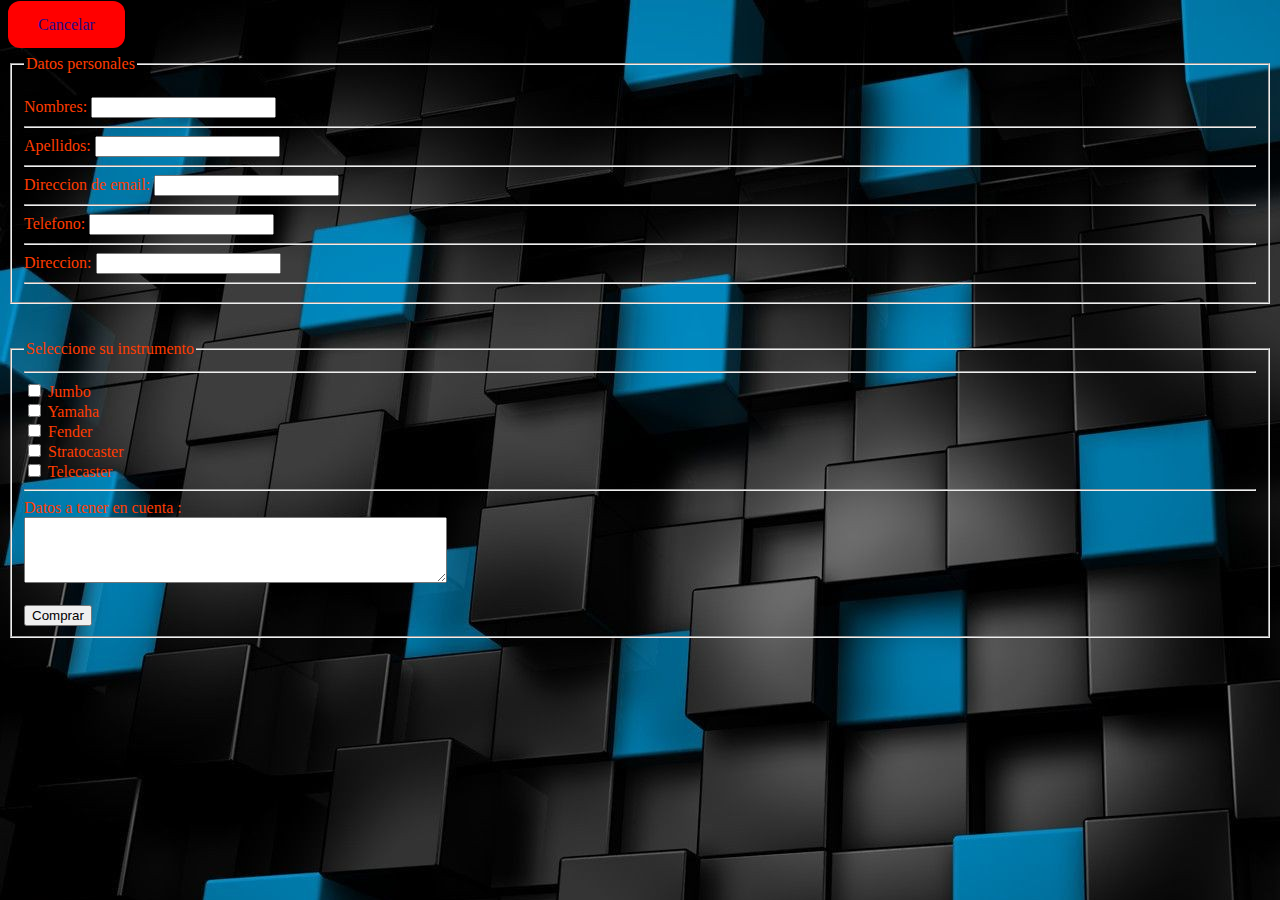
<file: formulario activado/formulario de modelos.html>
<!DOCTYPE html>
<!DOCTYPE html>
<html lang="en">

<head>
    <link rel="stylesheet" href="../CSS/Estilos.css">
    <meta charset="UTF-8">
    <meta http-equiv="X-UA-Compatible" content="IE=edge">
    <meta name="viewport" content="width=device-width, initial-scale=1.0">
    <title>Formularios</title>
</head>

<body>
    <div>
        <form action="https://formspree.io/f/myyvlgyw" method="POST">

            <fieldset>
                <legend>Datos personales</legend>
                <br>
                <label for="Nombre">Nombres:</label>
                <input type="text" id="Nombre" name="Nombre"><br>
                <hr>
                <label for="Apellido">Apellidos:</label>
                <input type="text" id="Apellido" name="Apellido"><br>
                <hr>
                <label for="email">Direccion de email:</label>
                <input type="email" id="email" name="email"><br>
                <hr>
                <label for="Telefono">Telefono:</label>
                <input type="text" id="Telefono" name="Telefono"><br>
                <hr>
                <label for="domicilio">Direccion:</label>
                <input type="text" id="domicilio" name="domicilio"><br>

                <hr>
            </fieldset><br><br>

            <fieldset>
                <legend>Seleccione su instrumento</legend>

                <hr>
                <input type="checkbox" id="instrumento" name="instrumento" value="Guitarra Jumbo">
                <label for="instrumento"> Jumbo</label><br>
                <input type="checkbox" id="instrumento" name="instrumento" value="Guitarra Yamaha">
                <label for="instrumento"> Yamaha</label><br>
                <input type="checkbox" id="instrumento" name="instrumento" value="Guitarra Fender">
                <label for="instrumento"> Fender</label><br>
                <input type="checkbox" id="instrumento" name="instrumento" value="Guitarra Stratocaster">
                <label for="instrumento"> Stratocaster</label><br>
                <input type="checkbox" id="instrumento" name="instrumento" value="Guitarra Telecaster">
                <label for="instrumento"> Telecaster</label>
                <hr>

                <label for="Comentarios">Datos a tener en cuenta :</label><br>

                <textarea id="Comentarios" name="Comentarios" rows="4" cols="50">

</textarea><br><br>

                <input type="submit" value="Comprar">
    </div>
    <nav>
        <a href="../index.html">Cancelar</a>
    </nav>
    </form>
</body>

</html>
</file>
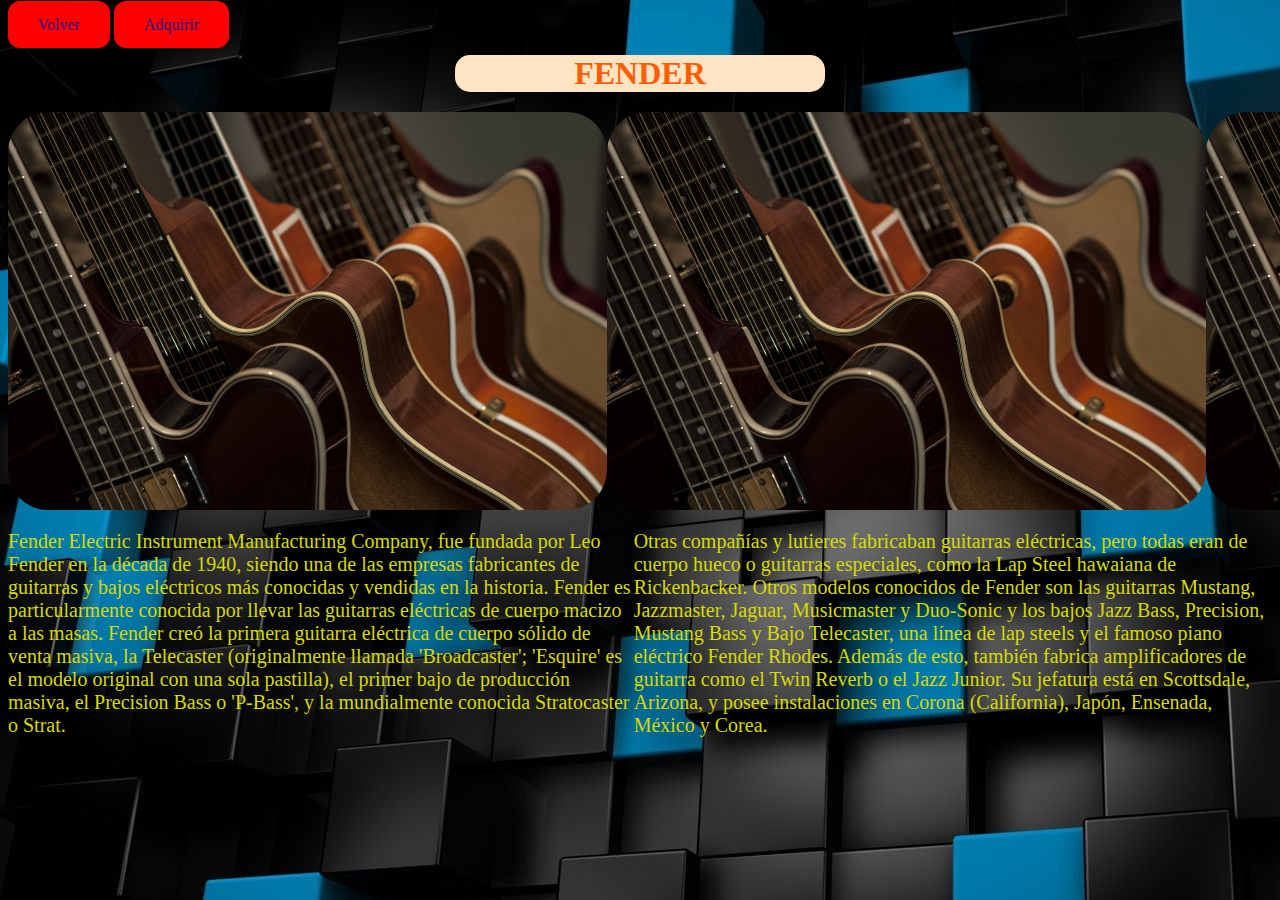
<file: Paginas/FENDER.HTML>
<!DOCTYPE html>
<html lang="en">

<head>
    <link rel="stylesheet" href="../CSS/Estilos.css">
    <meta charset="UTF-8">
    <meta http-equiv="X-UA-Compatible" content="IE=edge">
    <meta name="viewport" content="width=device-width, initial-scale=1.0">
    <title>Modelo Fender</title>
</head>
<!--esta pagina esta hecha con flexbox-->
<body>
    <main>
        <section>
            <H1 class="treinta">FENDER</H1>
            <nav>
                <a href="../index.html">Volver</a>
                <a href="../formulario activado/formulario de modelos.html">Adquirir</a>
            </nav>
            <div class="contenedor">
               
                <img class="radio"src="../Imagenes/pexels-photo-417451.jpeg" width="750" height="398">
                <img class="radio"src="../Imagenes/pexels-photo-417451.jpeg" width="750" height="398">
                <img class="radio"src="../Imagenes/pexels-photo-417451.jpeg" width="750" height="398">
                <img class="radio"src="../Imagenes/pexels-photo-417451.jpeg" width="750" height="398">
            </div>

        </section>
        <div class="contenedor2"> 
            <p>Fender Electric Instrument Manufacturing Company, fue fundada por Leo Fender en la década de 1940, siendo
                una
                de
                las empresas fabricantes de guitarras y bajos eléctricos más conocidas y vendidas en la historia.

                Fender es particularmente conocida por llevar las guitarras eléctricas de cuerpo macizo a las masas.
                Fender
                creó
                la primera guitarra eléctrica de cuerpo sólido de venta masiva, la Telecaster (originalmente llamada
                'Broadcaster'; 'Esquire' es el modelo original con una sola pastilla), el primer bajo de producción
                masiva,
                el
                Precision Bass o 'P-Bass', y la mundialmente conocida Stratocaster o Strat.</p>

            <p> Otras compañías y lutieres fabricaban guitarras eléctricas, pero todas eran de cuerpo hueco o guitarras
                especiales, como la Lap Steel hawaiana de Rickenbacker.

                Otros modelos conocidos de Fender son las guitarras Mustang, Jazzmaster, Jaguar, Musicmaster y Duo-Sonic
                y
                los
                bajos Jazz Bass, Precision, Mustang Bass y Bajo Telecaster, una línea de lap steels y el famoso piano
                eléctrico
                Fender Rhodes. Además de esto, también fabrica amplificadores de guitarra como el Twin Reverb o el Jazz
                Junior.

                Su jefatura está en Scottsdale, Arizona, y posee instalaciones en Corona (California), Japón, Ensenada,
                México y
                Corea.</p>
        
   </div> </main>
</body>

</html>
</file>
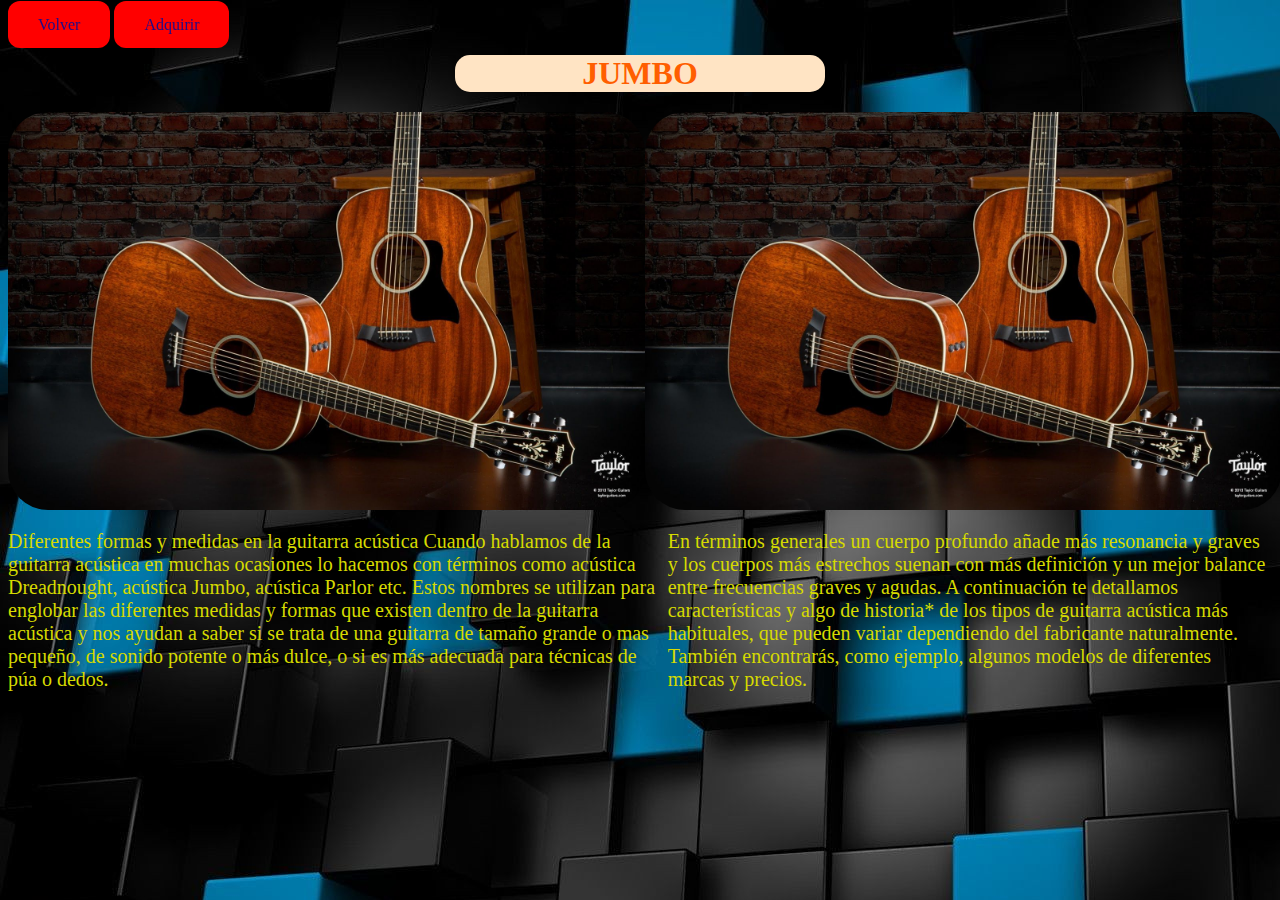
<file: Paginas/JUMBO.HTML>
<!DOCTYPE html>
<html lang="en">

<head>
    <link rel="stylesheet" href="../CSS/Estilos.css">
    <title>Modelo Jumbo</title>
    <meta charset="UTF-8">
    <meta http-equiv="X-UA-Compatible" content="IE=edge">
    <meta name="viewport" content="width=device-width, initial-scale=1.0">

</head>
<!--esta pagina esta hecha con flexbox-->

<body>
    <main>
        <section>

            <H1 class="treinta">JUMBO</H1>
            <nav>
                <a href="../index.html">Volver</a>
                <a href="../formulario activado/formulario de modelos.html">Adquirir</a>
            </nav>
        </section>

        <div class="contenedor">

            <img class="radio" src="../Imagenes/20758-guitarras.jpg" width="750" height="398">
            <img class="radio" src="../Imagenes/20758-guitarras.jpg" width="750" height="398">
            <img class="radio" src="../Imagenes/20758-guitarras.jpg" width="750" height="398">
            <img class="radio" src="../Imagenes/20758-guitarras.jpg" width="750" height="398">



        </div>


        <div class="contenedor2">

            <p> Diferentes formas y medidas en la guitarra acústica
                Cuando hablamos de la guitarra acústica en muchas ocasiones lo hacemos con términos como acústica
                Dreadnought,
                acústica Jumbo, acústica Parlor etc.

                Estos nombres se utilizan para englobar las diferentes medidas y formas que existen dentro de la
                guitarra
                acústica y nos ayudan a saber si se trata de una guitarra de tamaño grande o mas pequeño, de sonido
                potente
                o
                más dulce, o si es más adecuada para técnicas de púa o dedos.</p>


            <p> En términos generales un cuerpo profundo añade más resonancia y graves y los cuerpos más estrechos
                suenan
                con
                más definición y un mejor balance entre frecuencias graves y agudas.
                A continuación te detallamos características y algo de historia* de los tipos de guitarra acústica
                más
                habituales, que pueden variar dependiendo del fabricante naturalmente. También encontrarás, como
                ejemplo,
                algunos modelos de diferentes marcas y precios.</p>
        </div>

    </main>
</body>

</html>
</file>
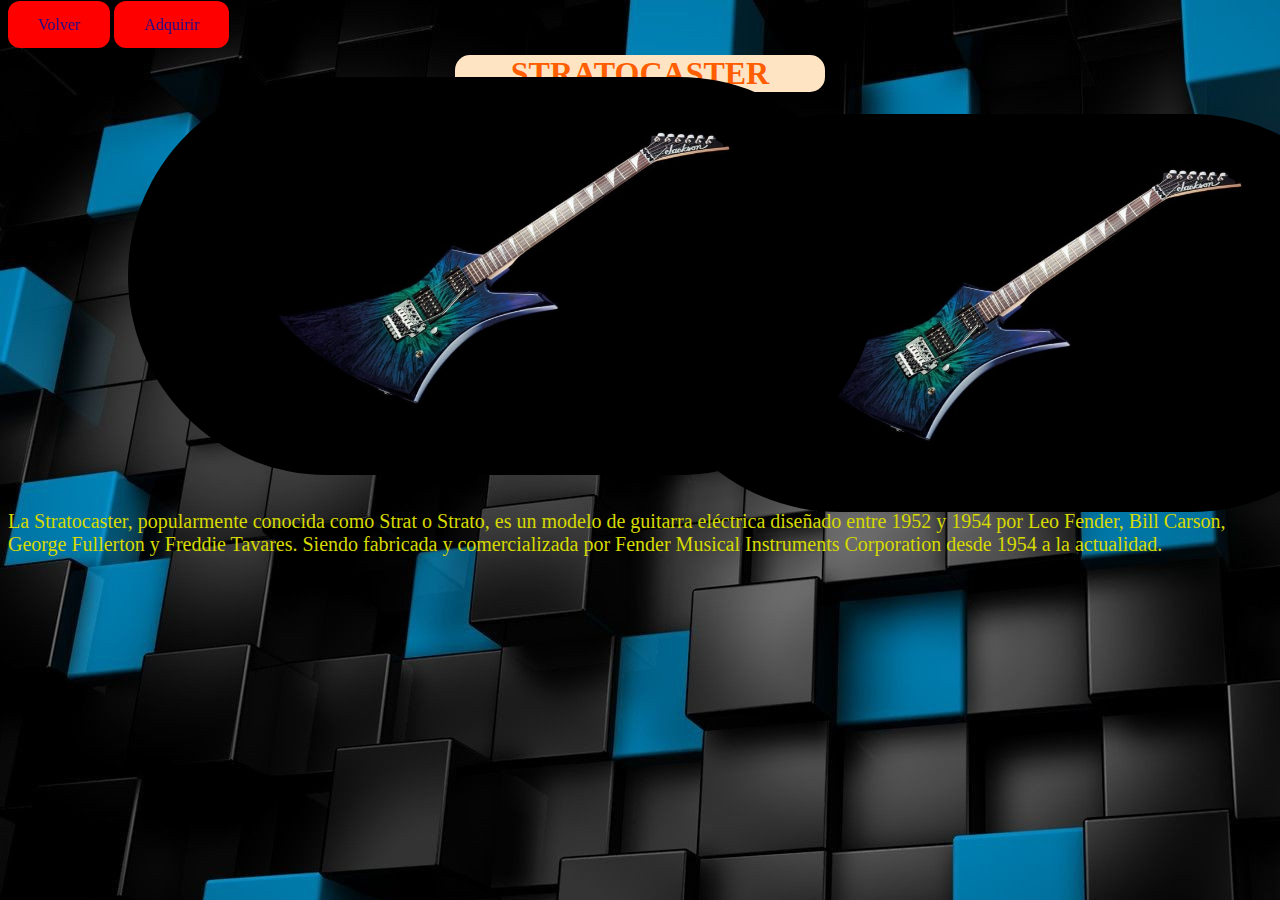
<file: Paginas/STRATOCASTER.HTML>
<!DOCTYPE html>
<html lang="en">

<head>
    <link rel="stylesheet" href="../CSS/Estilos.css">
    <meta charset="UTF-8">
    <meta http-equiv="X-UA-Compatible" content="IE=edge">
    <meta name="viewport" content="width=device-width, initial-scale=1.0">
    <title>Modelo Stratocaster</title>
</head>

<body>
    <h1 class="treinta">STRATOCASTER</h1>
    <!--aca puse box modeling desde la carpeta estilos-->
    <img class="fotos" src="../Imagenes/20775-guitarras.jpg" width="750" height="398">
    <img class="fotos1" src="../Imagenes/20775-guitarras.jpg" width="750" height="398">
    <nav>
        <a href="../index.html">Volver</a>
        <a href="../formulario activado/formulario de modelos.html">Adquirir</a>
    </nav>

    <main>
        <p>La Stratocaster, popularmente conocida como Strat o Strato, es un modelo de guitarra eléctrica diseñado entre
            1952 y 1954 por Leo Fender, Bill Carson, George Fullerton y Freddie Tavares. Siendo fabricada y
            comercializada
            por Fender Musical Instruments Corporation desde 1954 a la actualidad.</p>
    </main>
</body>

</html>
</file>
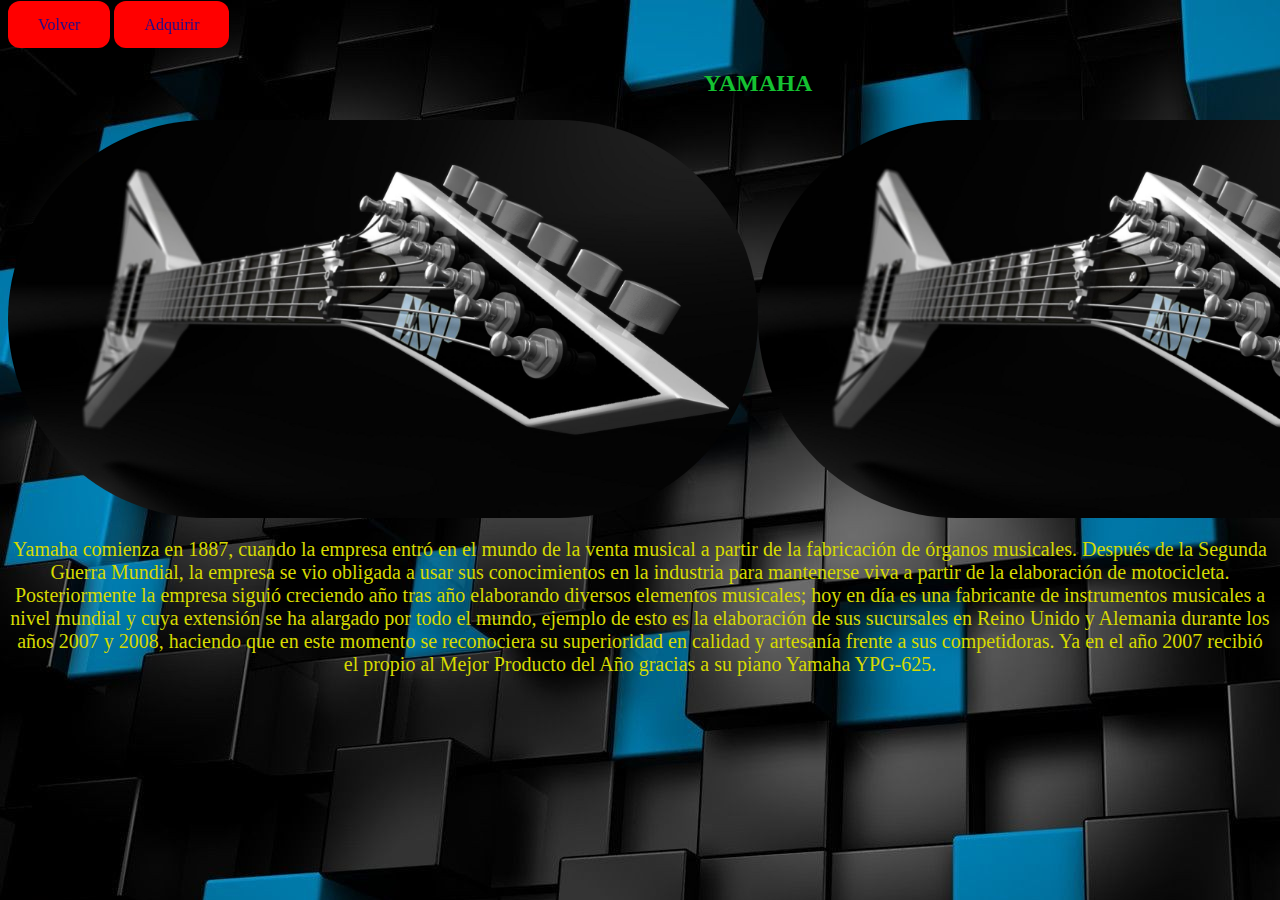
<file: Paginas/YAMAHA.HTML>
<!DOCTYPE html>
<html lang="en">

<head>
    <link rel="stylesheet" href="../CSS/Estilos.css">
    <meta charset="UTF-8">
    <meta http-equiv="X-UA-Compatible" content="IE=edge">
    <meta name="viewport" content="width=device-width, initial-scale=1.0">
    <title>Modelo Yamaha</title>
</head>

<body>
    <main>
        <section class="contenedor3">
            <H2>YAMAHA</H2>
            <!--aca puse box modeling desde la carpeta estilos-->
            <img class="primera-foto" src="../Imagenes/20761-guitarras.jpg" width="750" height="398">
            <img class="segunda-foto" src="../Imagenes/20761-guitarras.jpg" width="750" height="398">


            <nav><a href="../index.html">Volver</a>
                <a href="../formulario activado/formulario de modelos.html">Adquirir</a>
            </nav>
            <!--con este enlace voy a llenar el formulario para hacer la compra-->
        </section>
        <section>
            <p class="texto-de-yamaha">Yamaha comienza en 1887, cuando la empresa entró en el mundo de la venta musical
                a
                partir de la
                fabricación
                de
                órganos musicales. Después de la Segunda Guerra Mundial, la empresa se vio obligada a usar sus
                conocimientos
                en
                la industria para mantenerse viva a partir de la elaboración de motocicleta. Posteriormente la empresa
                siguió
                creciendo año tras año elaborando diversos elementos musicales; hoy en día es una fabricante de
                instrumentos
                musicales a nivel mundial y cuya extensión se ha alargado por todo el mundo, ejemplo de esto es la
                elaboración
                de sus sucursales en Reino Unido y Alemania durante los años 2007 y 2008, haciendo que en este momento
                se
                reconociera su superioridad en calidad y artesanía frente a sus competidoras. Ya en el año 2007 recibió
                el
                propio al Mejor Producto del Año gracias a su piano Yamaha YPG-625.</p>
        </section>
    </main>

</body>

</html>
</file>
<file: CSS/Estilos.css>
p {
    font-size: 20px;
    color: rgb(214, 218, 0);

}

.doce {
    display: block;
    padding: auto;
    text-align: center;
}

span {
    /*resalte una pequeña parte del texto en el articulo "JUMBO"*/
    color: rgb(0, 255, 34);
}

nav a {
    /*diseño de los enlaces externos con apariencia de botones*/

    color: rgb(31, 12, 136);
    background-color: rgb(255, 0, 0);
    padding: 15px 30px;
    width: 60px;
    border-radius: 12px;
    text-decoration: none;

}

a:hover {
    /*efecto cuando pasa el puntero por encima de los botones*/
    background-color: transparent;
    border: 2px solid rgb(255, 0, 0);
    color: bisque;

}

body {
    /*imagen de fondo fija para todo el sitio*/
    background-image: url(../Imagenes/2018-wallpaper.jpg);
    padding: auto;


}

form {
    /*COLOR de los textos del formulario ANARANJADO FUERTE*/
    color: #ff3c00;
}


footer {
    /*color para el pie de pagina*/
    color: azure;
}

#arbitro {
    font-family: 'Rubik Distressed', cursive;
    /*titulo principal*/
    color: rgb(21, 255, 0);
    margin-top: 55px;
    text-align: center;


}

.treinta {
    /*titulo de los articulos a vender*/
    color: rgb(255, 94, 0);
    content: center;
    margin-top: 55px;
    border-radius: 15px;
    text-align: center;

}

#imagen {
    /*la imagen del index tiene un borde redondeado*/
    border-radius: 350px;
    max-width: 1880px;
}

.fotos {
    display: block;
    /*con estas etiquetas se centra la imagen de manera horizontal*/
    border-radius: 200px;
    position: relative;
    left: 50%;
    top: 22px;

}


div table {
    margin: auto;
    text-align: center;
    color: #ff7b00;
}

nav {
    text-align: center;
    text-decoration: none;
    padding-left: center;
    position: fixed;
    top: 16px;


}

form {
    display: block;
    margin-top: 55px;
    color: #ff3c00;


}

.fotos1 {
    display: block;
    border-radius: 200px;
    position: absolute;

    left: 10%;
    bottom: 425px;

}

h1 {
    border-radius: 15px;
    background-color: bisque;
    display: flex;
    justify-content: center;
    margin: auto;
    max-width: 370px;
}



.contenedor {

    display: flex;
    justify-content: space-evenly;


}

.radio {
    border-radius: 40px;
    margin-top: 20px;
}


.contenedor2 {

    display: flex;


}

/*grid implisito para la pagina YAMAHA*/

.contenedor3 {
    margin-top: 50px;
    color: #15c232;
    display: grid;
    grid-template-columns: 1fr 1fr;
    grid-template-rows: 70px 30% 1fr;
    grid-template-areas:
        "yam yam"
        "do un"
        "te te";


}

.contenedor3 h2 {

    text-align: center;
    grid-area: yam;
}


.primera-foto {

    margin: auto;
    border-radius: 300px;
    grid-area: un;
}

.segunda-foto {

    margin: auto;
    border-radius: 300px;
    grid-area: do;
}

.texto-de-yamaha {
    grid-area: te;
    text-align: center;
}

.slide-top {
    -webkit-animation: slide-top 4s cubic-bezier(0.250, 0.460, 0.450, 0.940) infinite both;
    animation: slide-top 4s cubic-bezier(0.250, 0.460, 0.450, 0.940) infinite both;
}


@-webkit-keyframes slide-top {
    0% {
        -webkit-transform: translateY(0);
        transform: translateY(0);
    }

    100% {
        -webkit-transform: translateY(-100px);
        transform: translateY(-100px);
    }
}

@keyframes slide-top {
    0% {
        -webkit-transform: translateY(0);
        transform: translateY(0);
    }

    100% {
        -webkit-transform: translateY(-100px);
        transform: translateY(-100px);
    }
}


.rotate-scale-up {
    -webkit-animation: rotate-scale-up 4s linear infinite both;
    animation: rotate-scale-up 4s linear infinite both;
}


@-webkit-keyframes rotate-scale-up {
    0% {
        -webkit-transform: scale(1) rotateZ(0);
        transform: scale(1) rotateZ(0);
    }

    50% {
        -webkit-transform: scale(2) rotateZ(180deg);
        transform: scale(2) rotateZ(180deg);
    }

    100% {
        -webkit-transform: scale(1) rotateZ(360deg);
        transform: scale(1) rotateZ(360deg);
    }
}

@keyframes rotate-scale-up {
    0% {
        -webkit-transform: scale(1) rotateZ(0);
        transform: scale(1) rotateZ(0);
    }

    50% {
        -webkit-transform: scale(2) rotateZ(180deg);
        transform: scale(2) rotateZ(180deg);
    }

    100% {
        -webkit-transform: scale(1) rotateZ(360deg);
        transform: scale(1) rotateZ(360deg);
    }
}


.slide-fwd-center {
    -webkit-animation: slide-fwd-center 3s cubic-bezier(0.250, 0.460, 0.450, 0.940) infinite both;
    animation: slide-fwd-center 3s cubic-bezier(0.250, 0.460, 0.450, 0.940) infinite both;
}


@-webkit-keyframes slide-fwd-center {
    0% {
        -webkit-transform: translateZ(0);
        transform: translateZ(0);
    }

    100% {
        -webkit-transform: translateZ(160px);
        transform: translateZ(160px);
    }
}

@keyframes slide-fwd-center {
    0% {
        -webkit-transform: translateZ(0);
        transform: translateZ(0);
    }

    100% {
        -webkit-transform: translateZ(160px);
        transform: translateZ(160px);
    }
}


/*aca comienza la parte responsive*/
/*tablet*/



@media (max-width:1024px) {


    #arbitro {
        font-family: 'Rubik Distressed', cursive;
        /*titulo principal*/
        color: rgb(255, 0, 34);
        margin-top: 55px;
        text-align: center;
    }

    #imagen {
        /*la imagen del index tiene un borde redondeado*/
        border-radius: 350px;
        max-width: 850px;
        margin: auto;
    }

    body {
        /*imagen de fondo fija para todo el sitio*/
        background-image: url(../Imagenes/fondo\ general\ para\ tablet.jpg);
        padding: auto;
    }

    .treinta {
        /*titulo de los articulos a vender*/
        color: rgb(28, 196, 238);

        margin-top: 55px;
        border-radius: 15px;
        text-align: center;
    }

    div table {
        margin: auto;
        text-align: center;
        color: #33ff00;
    }

    nav a {
        /*diseño de los enlaces externos con apariencia de botones*/

        color: rgb(235, 8, 46);
        background-color: rgb(251, 255, 0);
        padding: 15px 30px;
        width: 60px;
        border-radius: 12px;
        text-decoration: none;
    }

    nav {
        margin: auto;
        text-align: center;
        text-decoration: none;
        padding-left: center;
        position: fixed;
        top: 16px;
    }

    .contenedor2 {

        display: flex;

    }

    .contenedor {

        display: flex;
        flex-wrap: wrap;
        /*con esto pongo a las imagenes contenidas en 1 fila por el tamaño de la pantalla*/


    }

    .radio {
        max-width: 800px;
        /*les doy un llimite de ancho a las fotos para evitar que se deformen*/
    }
}

/* RESPONSIVE PARA CELULARES*/

@media (max-width:768px) {

    #arbitro {
        font-family: 'Rubik Distressed', cursive;
        /*titulo principal*/
        color: rgb(0, 255, 191);
        margin-top: 55px;
        text-align: center;
    }

    #imagen {
        /*la imagen del index tiene un borde redondeado*/
        border-radius: 350px;
        max-width: 650px;
        margin: auto;
    }

    body {
        /*imagen de fondo fija para todo el sitio*/
        background-image: url(../Imagenes/fondo\ imagen\ para\ celular\ responsive.jpg);
        padding: auto;
    }

    nav a {

        color: rgb(13, 14, 13);
        background-color: rgb(0, 153, 255);
        padding: 15px 30px;
        width: 60px;
        border-radius: 12px;
        text-decoration: none;
    }

    nav {
        margin: auto;
        text-align: center;
        text-decoration: none;
        padding-left: center;
        position: fixed;
        top: 16px;
    }

    a:hover {
        /*efecto cuando pasa el puntero por encima de los botones*/
        background-color: transparent;
        border: 2px solid rgb(245, 151, 151);
        color: rgb(7, 207, 7);

    }

    /*grid implisito para la pagina YAMAHA*/

    .contenedor3 {
        margin-top: 50px;
        color: #ff2600;
        display: grid;
        grid-template-columns: 1fr;
        grid-template-rows: 50px 1fr 1fr 30%;
        grid-template-areas:
            "yam"
            "do"
            "un"
            "te";
    }

    .contenedor3 h2 {

        text-align: center;
        grid-area: yam;
    }

    .primera-foto {

        margin: auto;
        border-radius: 300px;
        grid-area: un;
    }

    .segunda-foto {

        margin: auto;
        border-radius: 300px;
        grid-area: do;
    }

    .texto-de-yamaha {
        grid-area: te;
        text-align: center;
    }

    .treinta {
        /*titulo de los articulos a vender*/
        color: rgb(0, 255, 98);
        content: center;
        margin-top: 55px;
        border-radius: 15px;
        text-align: center;

    }

    .contenedor {

        display: block;
        margin: auto;

    }

    .contenedor2 {

        display: block;

    }

    div table {
        margin: auto;
        text-align: center;
        color: #ff1100;
    }













}
</file>
